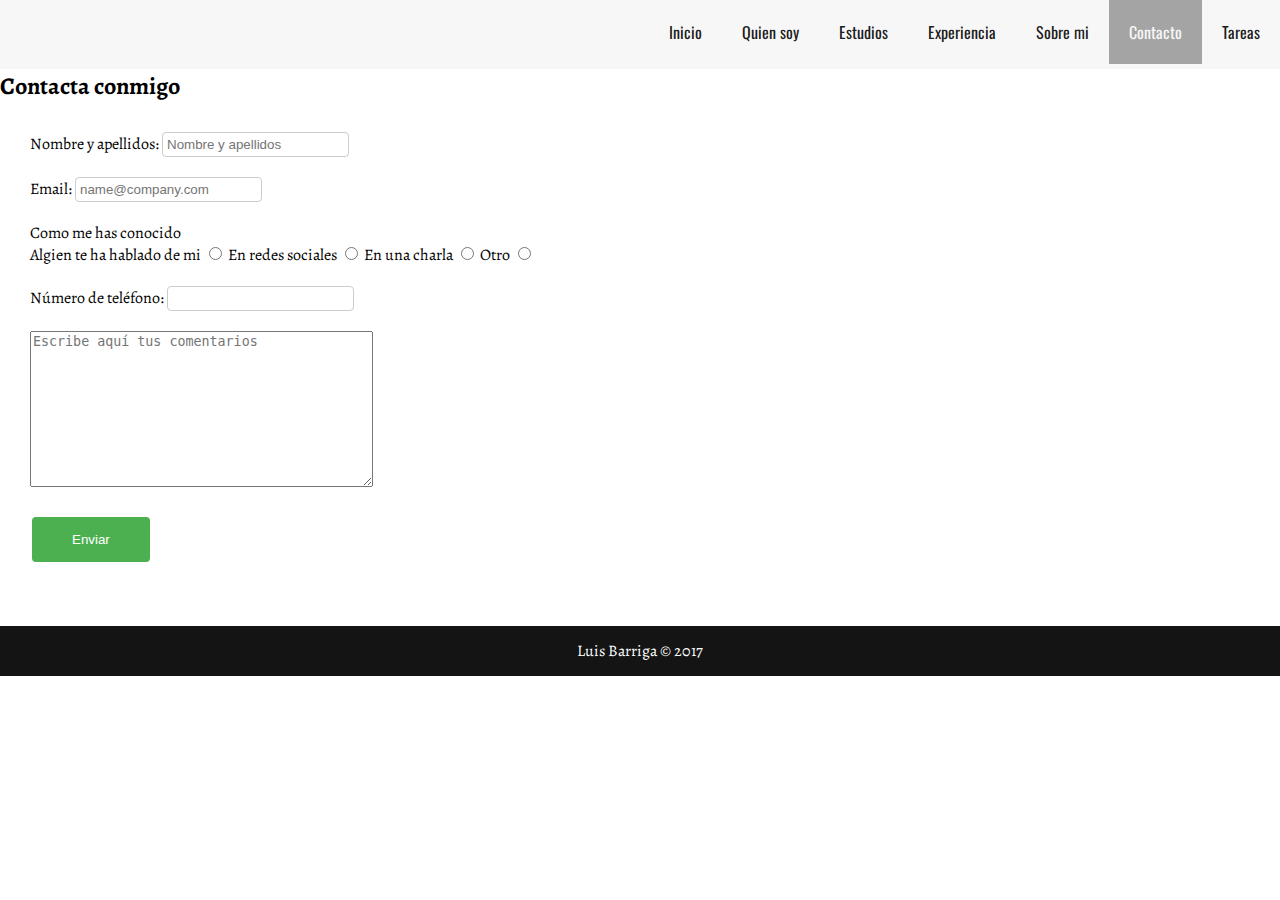
<file: contact.html>
<!DOCTYPE html>
<html lang="es">
<html>
    <head>
        <meta charset="UTF-8">
        <link rel="stylesheet" type="text/css" href="./styles/style.css">
        <link rel="stylesheet" type="text/css" href="./styles/grid.css">
        <link href="https://fonts.googleapis.com/css?family=Alegreya" rel="stylesheet">
        <link href="https://fonts.googleapis.com/css?family=Oswald" rel="stylesheet">
        <title>Contacto</title>
    </head>
    <body>
        <nav class="navbar">
            <ul class="navbar-list">
                <li class="navbar-item">
                    <a href="index.html">Inicio</a>
                </li>
                <li class="navbar-item">
				    <a href="index.html#quien-soy">Quien soy</a>
			    </li>
                <li class="navbar-item">
                    <a href="index.html#estudios">Estudios</a>
                </li>
                <li class="navbar-item">
                    <a href="index.html#experiencia">Experiencia</a>
                </li>
                <li class="navbar-item">
                    <a href="index.html#sobre-mi">Sobre mi</a>
                </li>
                <li class="navbar-item active">
                    <a href="contact.html">Contacto</a>
                </li>
                <li class="navbar-item">
                    <a href="tasks.html">Tareas</a>
                </li>
            </ul>
        </nav>
        
        <main class="container">
            <section class="contact section-container">
                <h2>Contacta conmigo</h2>            
                <div class="form">
                    <form name="contacto" method="get"  novalidate>
                        <div class="form-row">
                            <label for="nombre">Nombre y apellidos:</label>
                            <input type="text" id="nombre" name="nombre" placeholder="Nombre y apellidos" required>
                        </div>

                        <div class="form-row">
                            <label for="email">Email:</label>
                            <input type="email" id="email" name="email" placeholder="name@company.com"
                             pattern="[A-Za-z0-9\.\+]+@[A-Za-z0-9]+\.[A-Za-z0-9\.]+" required>
                        </div>

                        <div id="contact-radio" class="form-row">
                            <div>Como me has conocido</div>
                            <label for="forma_conocer_1">Algien te ha hablado de mi</label>
                            <input type="radio" id="forma_conocer_1" name="forma_conocer" value="Algien te ha hablado de mi" required>

                            <label for="forma_conocer_2">En redes sociales</label>
                            <input type="radio" id="forma_conocer_2" name="forma_conocer" value="En redes sociales" required>

                            <label for="forma_conocer_3">En una charla</label>
                            <input type="radio" id="forma_conocer_3" name="forma_conocer" value="En una charla" required>

                            <label for="forma_conocer_4">Otro</label>
                            <input type="radio" id="forma_conocer_4" name="forma_conocer" value="Otro" required>
                        </div>

                        <div class="form-row">
                            <label for="telefono">Número de teléfono:</label>
                            <input type="text" id="telefono" name="telefono" pattern="^[9|8|7|6]\d{8}$" required>
                        </div>

                        <div class="form-row">                                   
                            <textarea  id="comments" name="comentarios" rows="10" cols="40"  placeholder="Escribe aquí tus comentarios"></textarea>
                        </div>

                        <div class="form-row">
                            <input type="submit" value="Enviar">
                        </div>
                    </form>
                </div>
                
            </section>
        </main>

        <footer class="footer">
            Luis Barriga &copy; 2017
        </footer>
    </body>
    <script src="./js/form.js"></script>
</html>
</file>
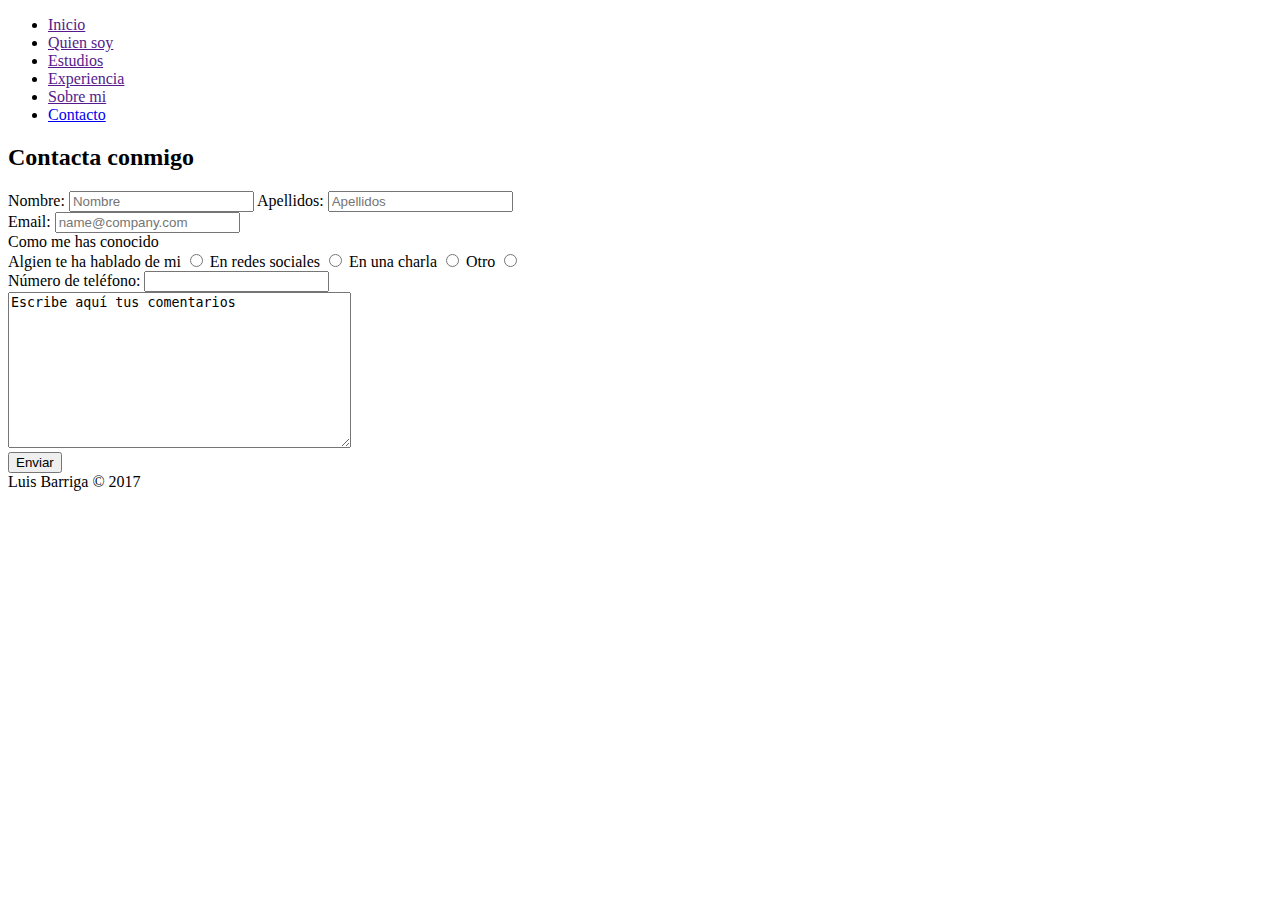
<file: contacto.html>
<!DOCTYPE html>
<html>
    <head>
        <meta charset="UTF-8">
        <title>Contacto</title>
    </head>
    <body>
        <nav class="navbar">
            <ul class="navbar-list">
                <li class="navbar-item active">
                    <a href>Inicio</a>
                </li>
                <li class="navbar-item">
                    <a href>Quien soy</a>
                </li>
                <li class="navbar-item">
                    <a href>Estudios</a>
                </li>
                <li class="navbar-item">
                    <a href>Experiencia</a>
                </li>
                <li class="navbar-item">
                    <a href>Sobre mi</a>
                </li>
                <li class="navbar-item">
                    <a href="contact.html">Contacto</a>
                </li>
            </ul>
        </nav>
        
        <main class="container">
            <section class="contact section-container">
                <h2>Contacta conmigo</h2>

                <div class="row">                    
                    <div class="col-6">
                        <div class="form">
                            <form name="contacto" method="get">
                                <div class="form-row">
                                    <label for="nombre">Nombre:</label>
                                    <input type="text" id="nombre" name="nombre" placeholder="Nombre" required>

                                    <label for="apellidos">Apellidos:</label>
                                    <input type="text" id="apellidos" name="apellidos" placeholder="Apellidos" required>
                                </div>

                                <div class="form-row">
                                    <label for="email">Email:</label>
                                    <input type="email" id="email" name="email" placeholder="name@company.com"
                                    pattern="[A-Za-z0-9\.\+]+@[A-Za-z0-9]+\.[A-Za-z0-9\.]+" required>
                                </div>

                                <div class="form-row">
                                    <div>Como me has conocido</div>
                                    <label for="forma_conocer_1">Algien te ha hablado de mi</label>
                                    <input type="radio" id="forma_conocer_1" name="forma_conocer" value="Algien te ha hablado de mi" required>

                                    <label for="forma_conocer_2">En redes sociales</label>
                                    <input type="radio" id="forma_conocer_2" name="forma_conocer" value="En redes sociales" required>

                                    <label for="forma_conocer_3">En una charla</label>
                                    <input type="radio" id="forma_conocer_3" name="forma_conocer" value="En una charla" required>

                                    <label for="forma_conocer_4">Otro</label>
                                    <input type="radio" id="forma_conocer_4" name="forma_conocer" value="Otro" required>
                                </div>

                                <div class="form-row">
                                    <label for="telefono">Número de teléfono:</label>
                                    <input type="number" id="telefono" name="telefono" required>
                                </div>

                                <div class="form-row">                                   
                                    <textarea name="comentarios" rows="10" cols="40">Escribe aquí tus comentarios</textarea>
                                </div>

                                <div class="form-row">
                                    <input type="submit" value="Enviar">
                                </div>
                            </form>
                        </div>
                    </div>
                </div>
            </section>
        </main>

        <footer class="footer">
            Luis Barriga &copy; 2017
        </footer>
    </body>
</html>
</file>
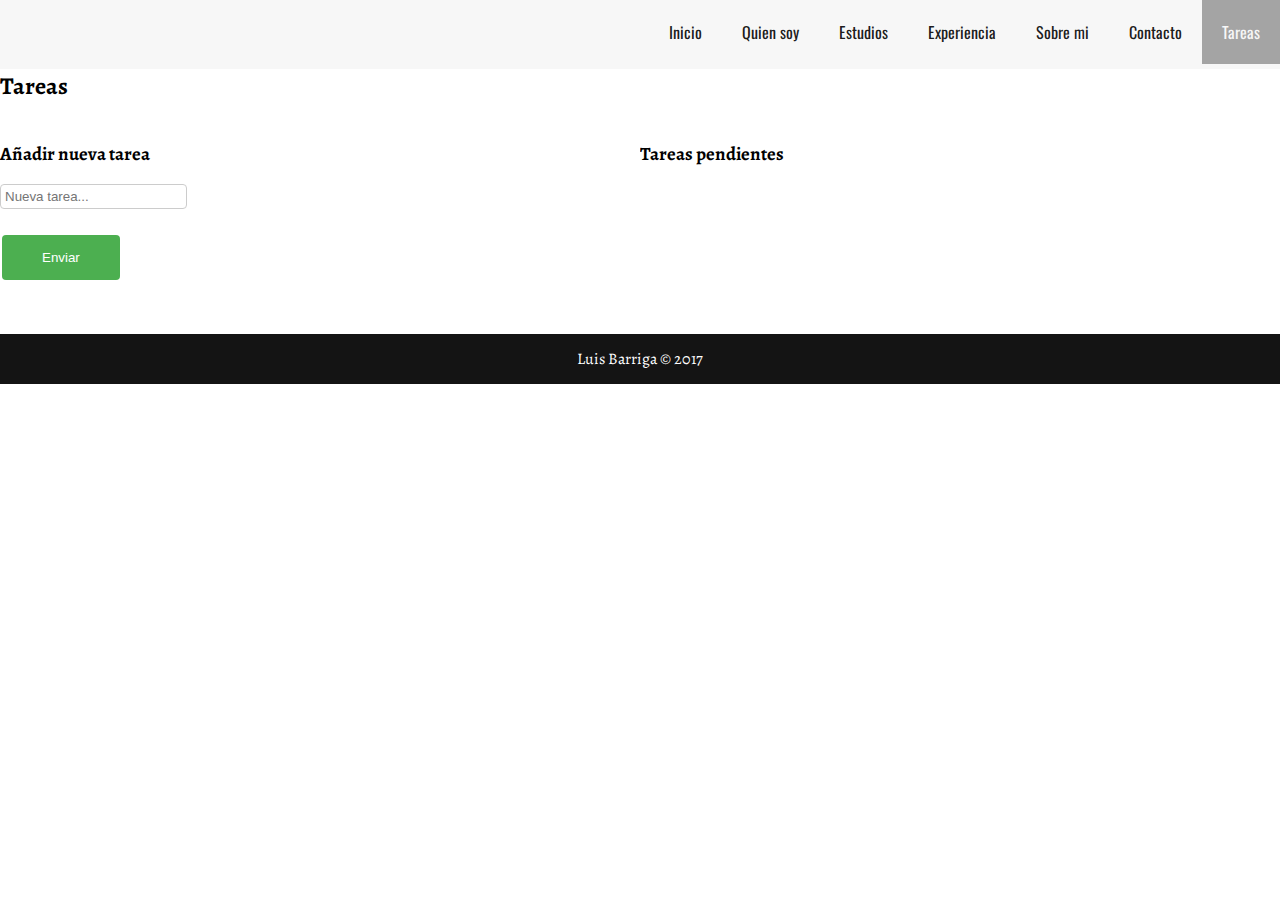
<file: tasks.html>
<!DOCTYPE html>
<html lang="es">
<head>
	<title>Tareas</title>
	<link rel="stylesheet" type="text/css" href="styles/grid.css">
    <link rel="stylesheet" type="text/css" href="styles/style.css">
    <link href="https://fonts.googleapis.com/css?family=Alegreya" rel="stylesheet">
    <link href="https://fonts.googleapis.com/css?family=Oswald" rel="stylesheet">
	<meta charset="UTF-8">
    <script src="./js/jquery-3.2.1.js"></script>
</head>

<body>
<nav class="navbar">
            <ul class="navbar-list">
                <li class="navbar-item">
                    <a href="index.html">Inicio</a>
                </li>
                <li class="navbar-item">
				    <a href="index.html#quien-soy">Quien soy</a>
			    </li>
                <li class="navbar-item">
                    <a href="index.html#estudios">Estudios</a>
                </li>
                <li class="navbar-item">
                    <a href="index.html#experiencia">Experiencia</a>
                </li>
                <li class="navbar-item">
                    <a href="index.html#sobre-mi">Sobre mi</a>
                </li>
                <li class="navbar-item">
                    <a href="contact.html">Contacto</a>
                </li>
                <li class="navbar-item active">
                    <a href="tasks.html">Tareas</a>
                </li>
            </ul>
        </nav>

	<div class="container">
		<section class="row section-container">

			<h2>Tareas</h2>

			<div class="col-6">
				<h3>Añadir nueva tarea</h3>
				<form>
					<input type="text" id="newTaskName" name="name" placeholder="Nueva tarea..." required>
					<br>
					<br>
					<button id="sendNewTask">Enviar</button>
				</form>
			</div>

			<div class="col-6">
				<h3>Tareas pendientes</h3>
				<div class="loader"></div>
				<div>
					<ul id="taskContainer">
					</ul>
				</div>
			</div>
		</section>

	</div>

	<footer class="footer">
            Luis Barriga &copy; 2017
    </footer>
</body>
<script src="./js/ajax.js"></script>
</html>
</file>
<file: styles/style.css>
* {  
    box-sizing: border-box;
    -webkit-box-sizing: border-box;
    -moz-box-sizing: border-box;
    overflow-x: hidden;
}

body { 
    margin: 0;
    padding: 0;
    font-family: 'Alegreya', serif;
}


.header > .title-img {
    background-size: 100% 100%;
    background-repeat: no-repeat;
    background-position: center center;
    background-image: url(../images/imagen_portada.jpg);
    height: 100vh;
}

.clearfix:after {
   content: " "; /* Older browser do not support empty content */
   visibility: hidden;
   display: block;
   height: 0;
   clear: both;
}

.navbar {
    background-color: #F7F7F7;
    width: 100%;
    position: fixed;
    top: 0;
    z-index: 1;
}

.navbar > .navbar-list {
    list-style-type: none;
    margin: 0;
    float: right;
    font-size: 0;
}

.navbar > .navbar-list > .navbar-item {
    font-family: 'Oswald', sans-serif;
    display: inline-block;
    font-size: 16px;
}

.navbar > .navbar-list > .navbar-item a {
    padding: 20px;
    text-decoration: none;
    color: rgba(0, 0, 0, 0.9);
    display: inline-block;
    transition: all 0.5s linear;
}

.navbar > .navbar-list > .navbar-item.active a {
    color: #F7F7F7;
    background-color: #A4A4A4;
}

.navbar > .navbar-list > .navbar-item a:hover {
    color: #F7F7F7;
    background-color: #A4A4A4;
}

.header > .title {
	position: absolute;
    left: 0;
    top: 60%;
    width: 100%;
    text-align: center;
    font-size: 100px;
    color: black;
    z-index: 1;
    animation: titleAnimation 2s forwards;
    animation-delay: 0.8s;
    visibility: hidden;
}

.title-sentence {
    position: absolute;
    left: 0;
    top: 90%;
    width: 100%;
    text-align: center;
    font-size: 28px;
    color: black;
    opacity: 0;
    animation: subtitleAnimation 3s forwards;
    animation-delay: 1s;
    overflow: hidden;
    
}

.section-container {
    padding-top: 50px;
    padding-bottom: 50px;
}

.section-reverse{
    background-color: #FFEAC4;
    margin-left: calc(50% - 50vw);
    margin-right: calc(50% - 50vw);
}

.about-me > .me-photo {
    float: left;
    max-width: 35%;    
}

.nombre{
    margin: 0px;
    padding: 0px; 
}
.nombre{
    margin: 0px;
    padding: 0px;

}

.me-img.hidden {
  overflow: hidden;
}

.me-img .img {
  width: 100%;
  height: 100%;
  transform: translate(0px);
  -ms-transform: translate(0px);
  -moz-transform: translate(0px);
  -webkit-transform: translate(0px);
  -o-transform: translate(0px);
  -webkit-transition: all 500ms ease-in-out;
  -moz-transition: all 500ms ease-in-out;
  -ms-transition: all 500ms ease-in-out;
  -o-transition: all 500ms ease-in-out;
}
.me-img .photo-name {
  display: inline-block;
  height: 50%;
  top: 50%;
  left: 0;
  opacity: 0;
  transition: all 1.5s;
  -webkit-transition: all 1.5s ease-in;
  -moz-transition: all 1.5s ease-in;
  -ms-transition: all 1.5s ease-in;
  -o-transition: all 1.5s ease-in;
}

.me-img:hover .img {
  transform: translate(180px, 0px);
  -ms-transform: translate(180px, 0px);
  -moz-transform: translate(180px, 0px);
  -webkit-transform: translate(180px, 0px);
  -o-transform: translate(180px, 0px);
}
.me-img:hover .overlay {
  opacity: 1;
}
.me-img:hover .photo-name {
  transform: translate(0px, -300px);
  opacity: 1;
}


.school-photo img {
    height: 200px;
    width: 200px;
    max-width: 100%;
    border-radius: 50%;
}

.studies-formation > .studies {
    float: left;
}

.studies-formation > .formation {
    float: right;
}

.footer {
    background-color: rgba(0, 0, 0, 0.92);
    color:white;
    height: 50px;
    display: flex;
    align-items: center;
    justify-content: center;
}

.form {
    padding: 0 20px;
}

.form .form-row {
    padding: 10px;
}

input {
    padding: 4px;
    border: 1px solid #ccc;
    border-radius: 4px;
}

input[type=button], input[type=submit], button {
    background-color: #4CAF50;
    border: none;
    color: white;
    padding: 15px 40px;
    text-decoration: none;
    margin: 4px 2px;
    cursor: pointer;
    border-radius: 4px;
}

.div-img .img-contenedor { 
  transform: scale(1);
  -ms-transform: scale(1);
  -moz-transform: scale(1);
  -webkit-transform: scale(1);
  -o-transform: scale(1);
  -webkit-transition: all 500ms ease-in-out;
  -moz-transition: all 500ms ease-in-out;
  -ms-transition: all 500ms ease-in-out;
  -o-transition: all 500ms ease-in-out;
}
.div-img .text {
  padding-top: 5px;
  display: block;
  text-align: left;
  transform: translate(0px);
  -webkit-transition: all 500ms ease-in-out;
  -moz-transition: all 500ms ease-in-out;
  -ms-transition: all 500ms ease-in-out;
  -o-transition: all 500ms ease-in-out;
  opacity: 0;
  transition: transfom opacity 1.5s;
}
.div-img:hover .img-contenedor {
  transform: scale(0.8);
  -ms-transform: scale(0.8);
  -moz-transform: scale(0.8);
  -webkit-transform: scale(0.8);
  -o-transform: scale(0.8);
}
.div-img:hover .text {
  transform: translate(0px, -20px);
  opacity: 1;
}

@keyframes titleAnimation {
    0% {
        font-size: 200px;
    }
    50% {
        font-size: 180px;
    }
    100% {
        font-size: 100px;
        visibility: visible;
    }
}

@keyframes subtitleAnimation {
  from {
    opacity: 0;
  }

  to {
    opacity: 1;
  }
}

.barra {
    width: 0;
    height: 26px;
    background-color: #E8560C;
    -webkit-border-radius: 4px;
    -moz-border-radius: 4px;
    border-radius: 4px;
}


.sans-serif {
    font-family: Oswald,Helvetica,Arial,sans-serif;
    padding-left: 20px;
}
</file>
<file: styles/grid.css>
.container {
    width: 100%;
    max-width: 1500px;
    margin: 0 auto;
}

.row:before,
.row:after {
    content: "";
    display: table;
    clear: both;
}


.col-1 {
    width: 8.33333333%;
    float: left;
}

.col-2 {
    width: 16.6666667%;
    float: left;
}

.col-3 {
    width: 25%;
    float: left;
}

.col-4 {
    width: 33.33333333%;
    float: left;
}

.col-5 {
    width: 41.6666667%;
    float: left;
}

.col-6 {
    width: 50%;    
    float: left;
}

.col-7 {
    width: 58.33333333%;
    float: left;
}

.col-8 {
    width: 66.6666667%;
    float: left;
}

.col-9 {
    width: 75%;
    float: left;
}

.col-10 {
    width: 83.33333333%;
    float: left;
}

.col-11 {
    width: 91.6666667%;
    float: left;
}

.col-12 {
   width: 100%;
   float: left;
}

.hobbies-container{
    display: flex;
    flex-wrap: wrap;
}
</file>
